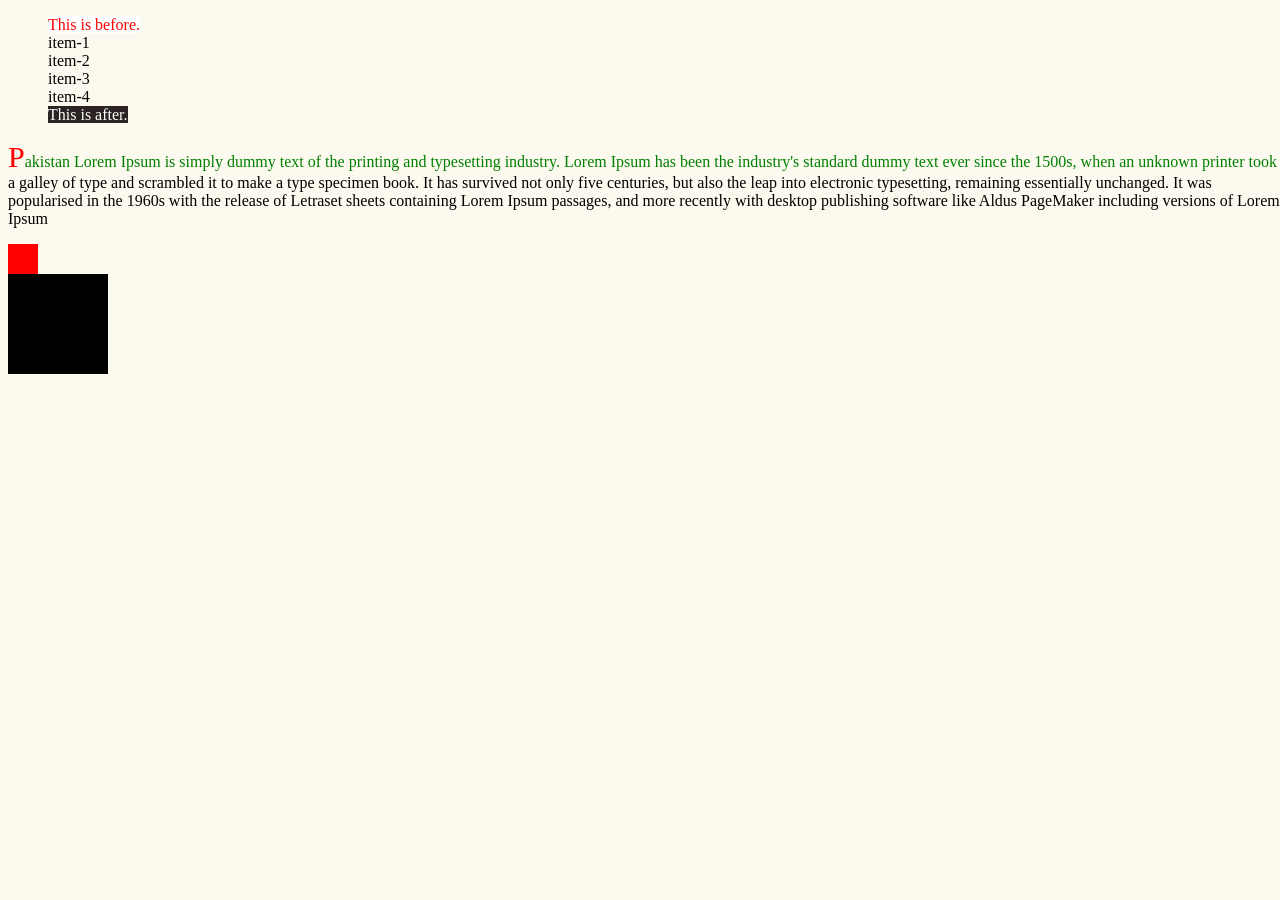
<file: pages/index.html>
<!DOCTYPE html>
<html>
    <head>
        <title>home page</title>
        <link href="../css/style.css" type="text/css" rel="styleSheet" />
        <style>
          
          
        </style>
    </head>

    <body class="container">
    
    <!-- <div class="container-2">
        <div class="box" id="box-1">Box1</div>
        <div class="box" id="box-2">Box2</div>
        <div class="box" id="box-3">Box3</div>
        <div class="box" id="box-4">Box4</div>
        <a class="box" href="./contact.html">Box i am a tag</a>
        <a class="box" href="./contact.html">Box i am a tag</a>
        <a class="box" href="./contact.html">Box i am a tag</a>
        <a class="box" href="./contact.html">Box i am a tag</a>
        <a class="box" href="./contact.html">Box i am a tag</a>
        <input type="text" placeholder="write your name"/>
        <input type="password" placeholder="password"/>
        <input type="email" placeholder="write your email"/>
        <p>Pakistan</p>
        <p>Pakistan</p>
        <p>Pakistan</p>
        <p>Pakistan</p>
        <p>Pakistan</p>
        <button>Click me</button>
    </div> -->

    <ul>
        <li>item-1</li>
        <li>item-2</li>
        <li>item-3</li>
        <li>item-4</li>
    </ul>
    <p>Pakistan Lorem Ipsum is simply dummy text of the printing and typesetting industry. Lorem Ipsum has been the industry's standard dummy text ever since the 1500s, when an unknown printer took a galley of type and scrambled it to make a type specimen book. It has survived not only five centuries, but also the leap into electronic typesetting, remaining essentially unchanged. It was popularised in the 1960s with the release of Letraset sheets containing Lorem Ipsum passages, and more recently with desktop publishing software like Aldus PageMaker including versions of Lorem Ipsum</p>
    <div class="box-an"></div>
    <div class="box-tran"></div>

    </div>
    </body>
</html>
</file>
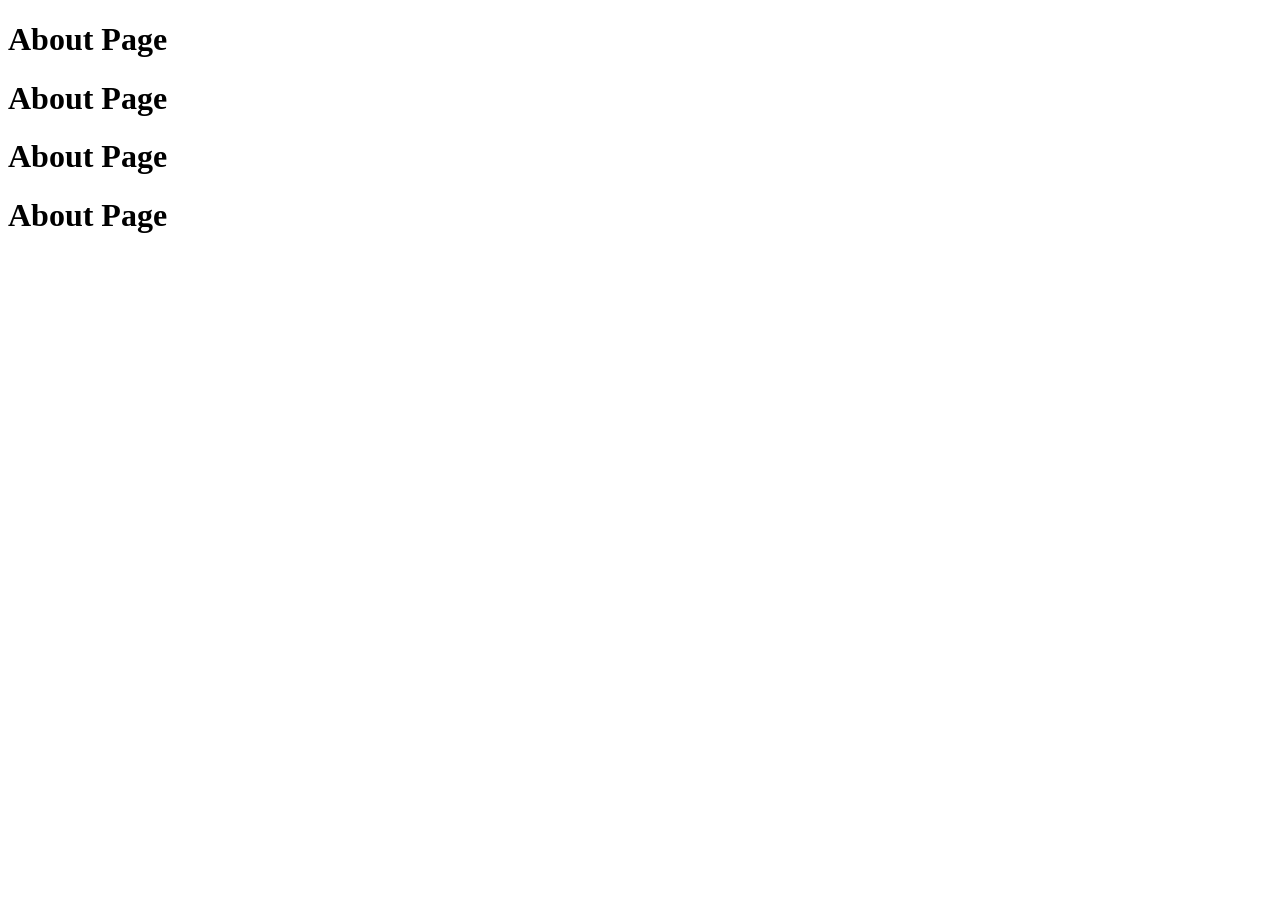
<file: about.html>
<!DOCTYPE html>
<html>
    <head>
        <title>about page</title>
    </head>
    <body>
        <h1>About Page</h1>
        <h1>About Page</h1>
        <h1>About Page</h1>
        <h1>About Page</h1>
    </body>
</html>
</file>
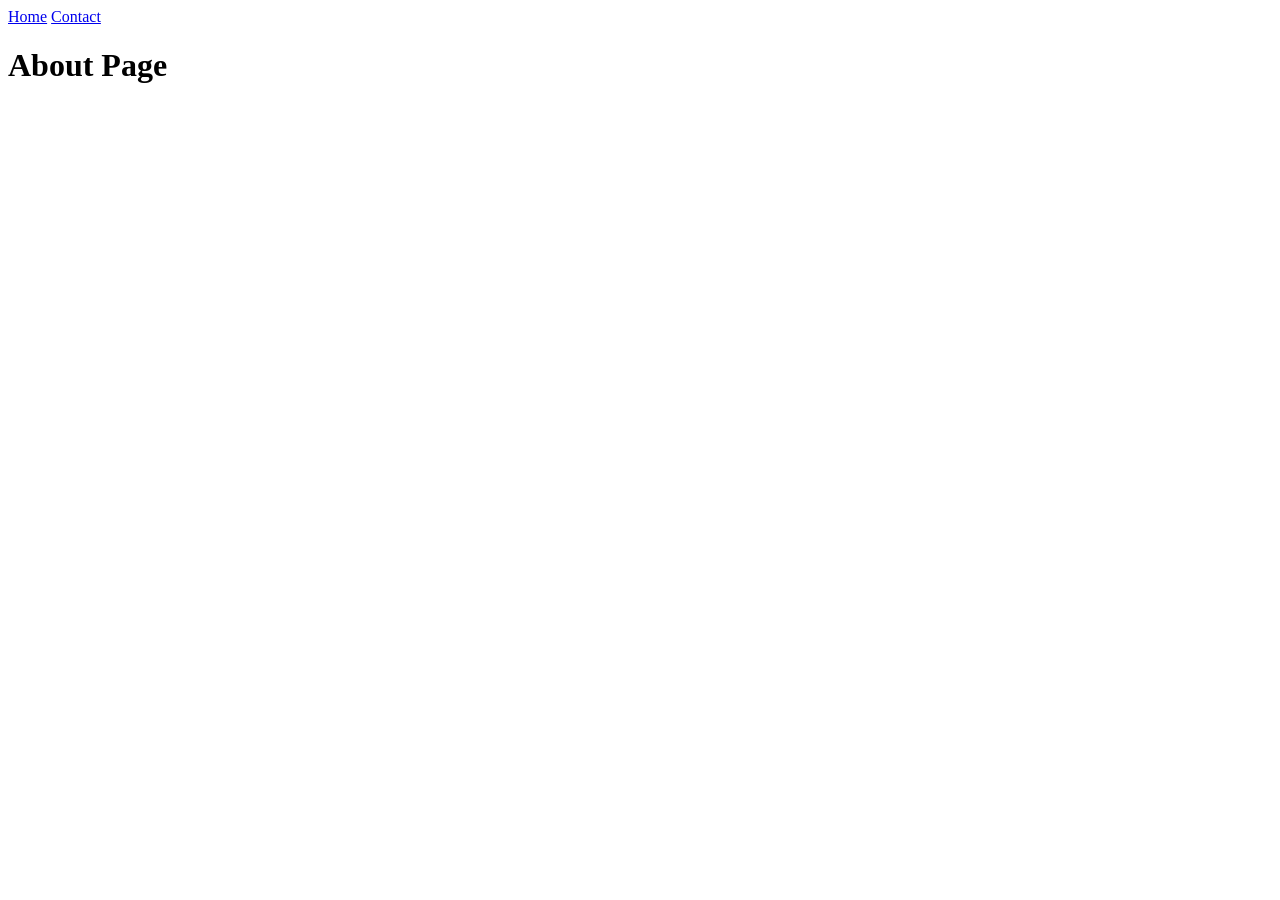
<file: pages/about.html>
<!DOCTYPE html>
<html>
    <head>
        <title>about page</title>
    </head>
    <body>
        <nav>
            <a href="./index.html">Home</a>
            <a href="./contact.html">Contact</a>
        </nav>
        <h1>About Page</h1>
    </body>
</html>
</file>
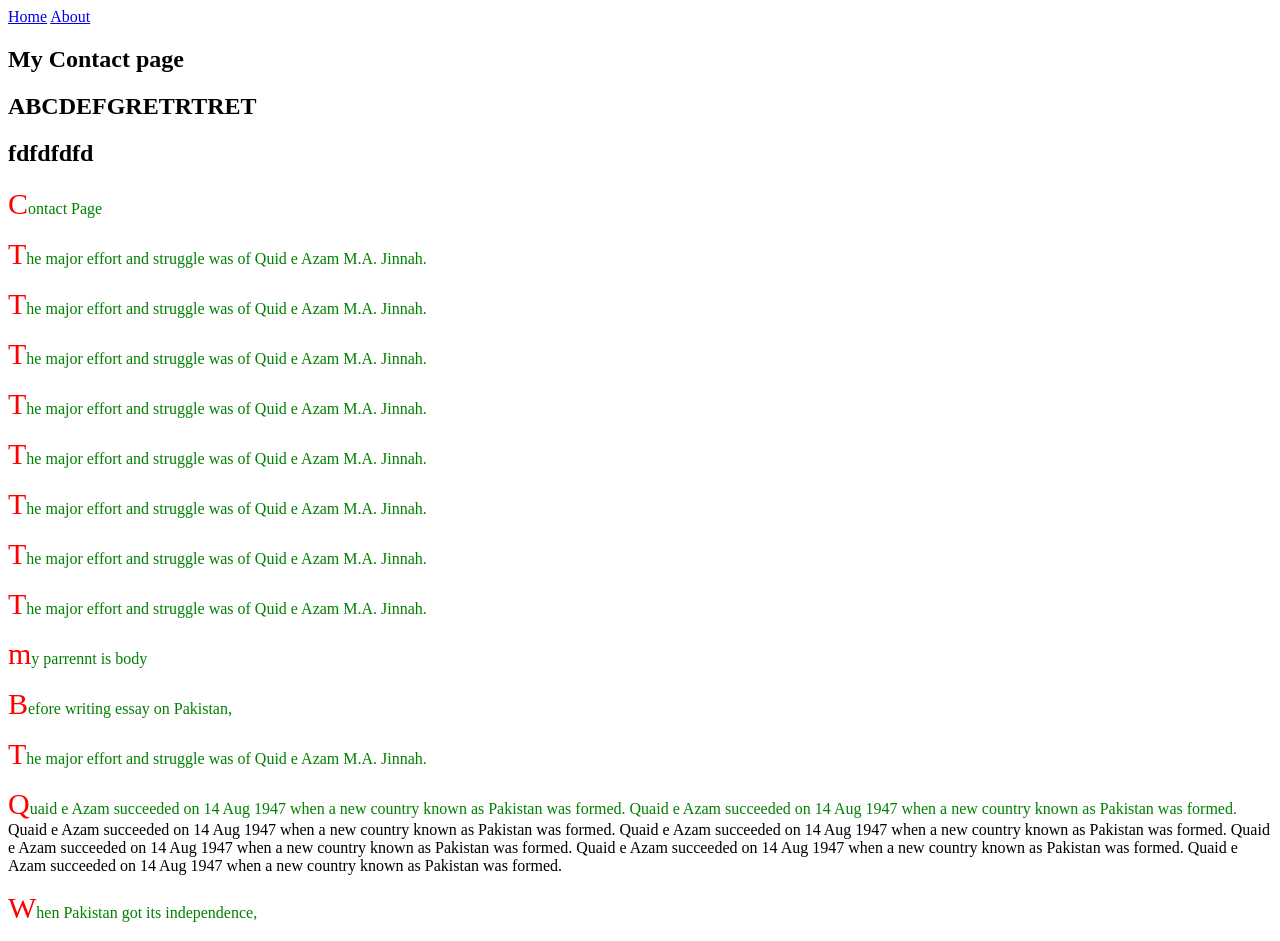
<file: pages/contact.html>
<!DOCTYPE html>
<html>
    <head>
        <title>contact page</title>
        <!-- <link href="../css/styleConntact.css" type="text/css" rel="styleSheet" /> -->
        <link href="../css/style.css" type="text/css" rel="styleSheet" />
        <!-- <style type="text/css">
            #main-heading{
                background: #000;
            }
        .heading {
            color: red;
            text-align: center;
            font-weight: 700;
            font-size: 48px;
        }
        .bg-gray{
            background: #C6C6C6;
        }
        .p-4{
            padding: 40px;
        }
        .bg-red{
            background: red;
        }
        .m-4{
            margin: 40px;
        }
        </style> -->
    </head>
    <body>
        <nav>
            <a href="./index.html">Home</a>
            <a href="./about.html">About</a>
        </nav>
        <section>
            <div>
                <h1 class="heading">My Contact page</h1>
                <h1 id="abc">ABCDEFGRETRTRET</h1>
                <h1>fdfdfdfd</h1>
            </div>
            <div class="myDiv">
                <p>Contact Page</p>
                    <p>The major effort and struggle was of Quid e Azam M.A. Jinnah.</p>
                    <p>The major effort and struggle was of Quid e Azam M.A. Jinnah.</p>
                    <p>The major effort and struggle was of Quid e Azam M.A. Jinnah.</p>
                    <p>The major effort and struggle was of Quid e Azam M.A. Jinnah.</p>
                    <p>The major effort and struggle was of Quid e Azam M.A. Jinnah.</p>
                    <p>The major effort and struggle was of Quid e Azam M.A. Jinnah.</p>
                    <p>The major effort and struggle was of Quid e Azam M.A. Jinnah.</p>
                    <p>The major effort and struggle was of Quid e Azam M.A. Jinnah.</p>
            </div>
        </section>
        <p>my parrennt is body</p>
        <section>
            <p class="text">
                Before writing essay on Pakistan,
            </p>
            <p class="text"">
                The major effort and struggle was of Quid e Azam M.A. Jinnah.
            </p>
            <p class="text">
                Quaid e Azam succeeded on 14 Aug 1947 when a new country known as Pakistan was formed.  Quaid e Azam succeeded on 14 Aug 1947 when a new country known as Pakistan was formed.  Quaid e Azam succeeded on 14 Aug 1947 when a new country known as Pakistan was formed.  Quaid e Azam succeeded on 14 Aug 1947 when a new country known as Pakistan was formed.  Quaid e Azam succeeded on 14 Aug 1947 when a new country known as Pakistan was formed.  Quaid e Azam succeeded on 14 Aug 1947 when a new country known as Pakistan was formed.  Quaid e Azam succeeded on 14 Aug 1947 when a new country known as Pakistan was formed. 
            </p>
            <p class="text" style="color: aquamarine;">
                When Pakistan got its independence,
            </p>
        </section>
    </body>
</html>
</file>
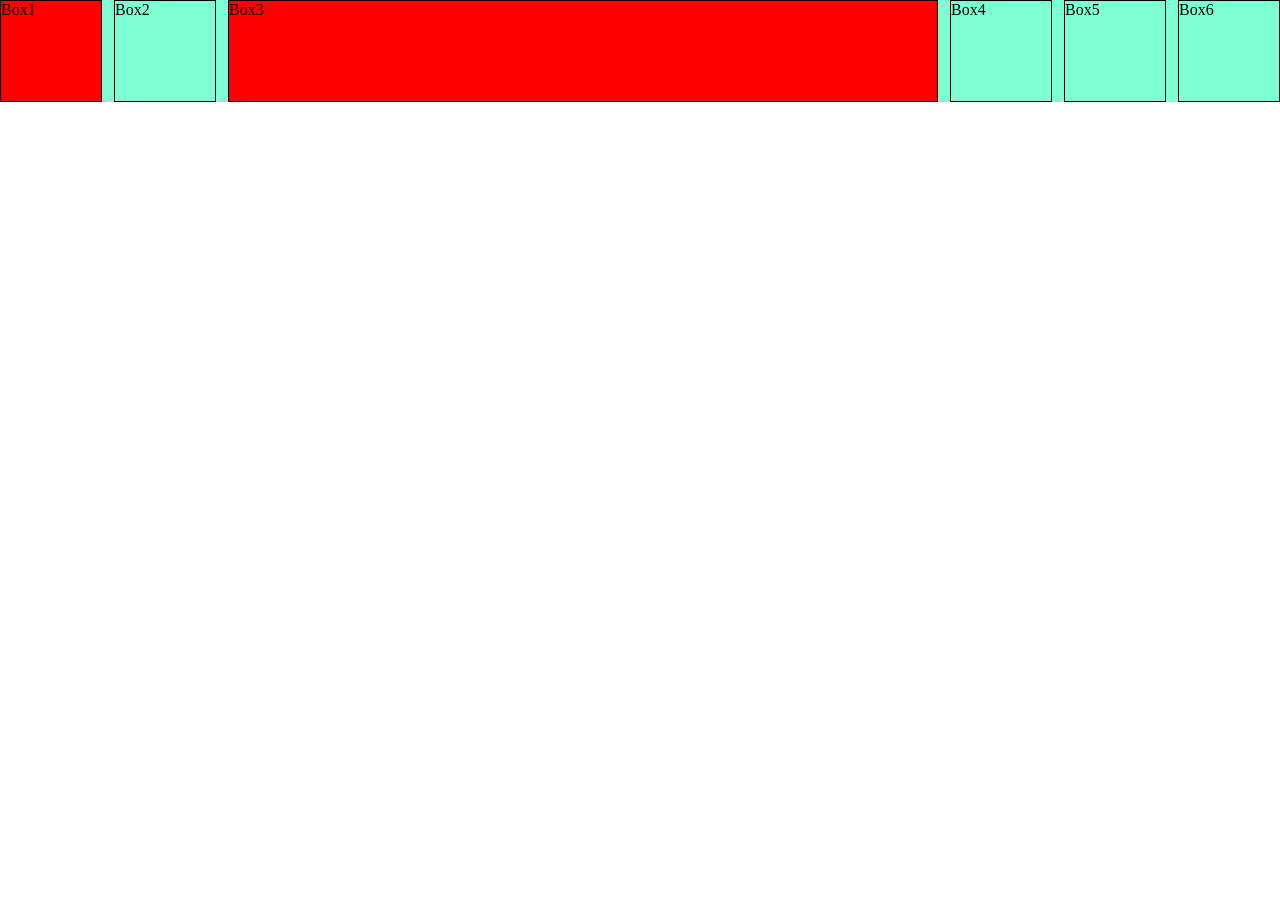
<file: pages/flexBox.html>
<!DOCTYPE html>
<html>

<head>
    <meta name="viewport" content="width=device-width, initial-scale=1.0">
    <link rel="styleSheet" href="../css/flexBox.css" />
    <title>My Website</title>
</head>

<body>
    <div class="flex">
        <div class="box" id="box-1">Box1</div>
        <div class="box" id="box-2">Box2</div>
        <div class="box" id="box-3">Box3</div>
        <div class="box" id="box-4">Box4</div>
        <div class="box" id="box-5">Box5</div>
        <div class="box" id="box-6">Box6</div>
        <!-- <div class="box" id="box-1">Box1</div>
        <div class="box" id="box-2">Box2</div>
        <div class="box" id="box-3">Box3</div>
        <div class="box" id="box-4">Box4</div>
        <div class="box" id="box-5">Box5</div>
        <div class="box" id="box-6">Box6</div>
        <div class="box" id="box-1">Box1</div>
        <div class="box" id="box-2">Box2</div>
        <div class="box" id="box-3">Box3</div>
        <div class="box" id="box-4">Box4</div>
        <div class="box" id="box-5">Box5</div>
        <div class="box" id="box-6">Box6</div> -->
    </div>
</body>

</html>
</file>
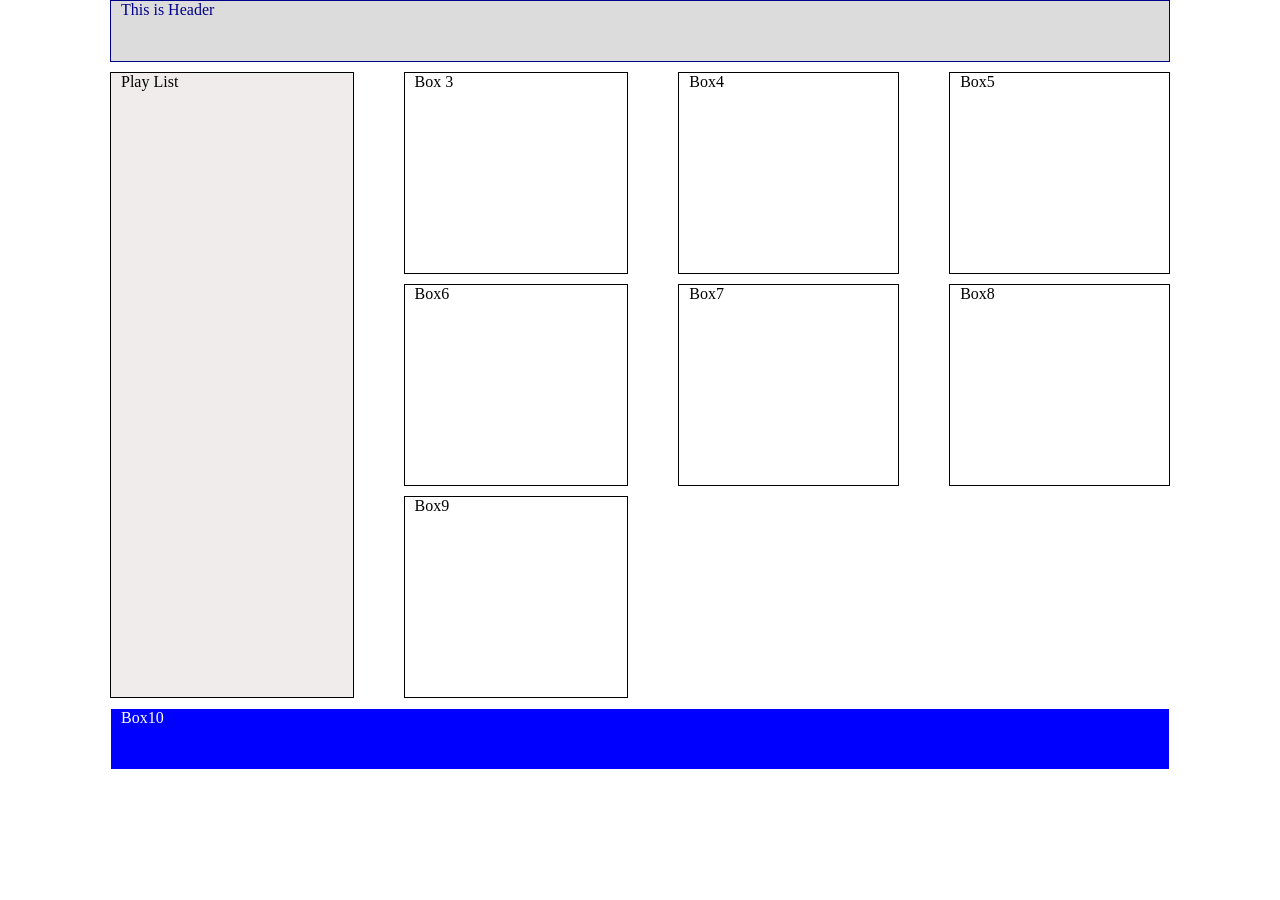
<file: pages/grid.html>
<!DOCTYPE html>
<html>

<head>
    <meta name="viewport" content="width=device-width, initial-scale=1.0">
    <link rel="styleSheet" href="../css/grid.css" />
    <title>My Website</title>
</head>

<body>
    <div class="grid">
        <div class="box" id="box-1">This is Header</div>

        <div class="box" id="box-2">Play List</div>
        <div class="box" id="box-3">
       Box 3
        </div>
        <div class="box" id="box-4">Box4</div>
        <div class="box" id="box-5">Box5</div>
        <div class="box" id="box-6">Box6</div>
        <div class="box" id="box-7">Box7</div>
        <div class="box" id="box-8">Box8</div>
        <div class="box" id="box-9">Box9</div>
        <!--  -->
        <div class="box" id="box-10">Box10</div>
   
    </div>
</body>

</html>
</file>
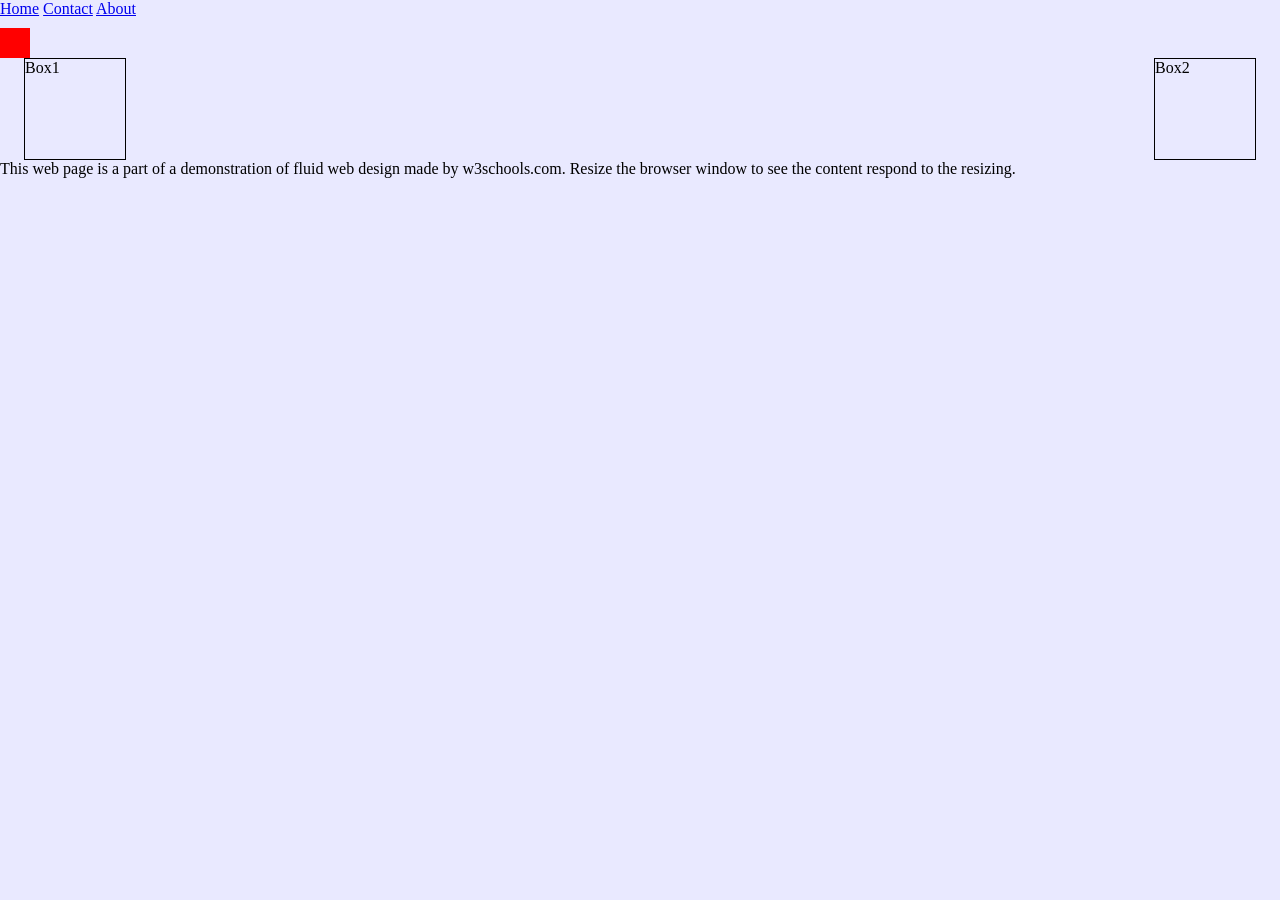
<file: pages/myPage.html>
<!DOCTYPE html>
<html>
    <head>
        <meta name="viewport" content="width=device-width, initial-scale=1.0">
        <link rel="styleSheet" href="../css/myPage.css" />
        <title>My Website</title>
    </head>
    <body class="container">
        <header>
            <nav>
                    <a href="./index.html">Home</a>
                    <a href="./contact.html">Contact</a>
                    <a href="./about.html">About</a>
            </nav>
        </header>
        <section>
            <div class="box-an"></div>

            <div style="padding: 0px 24px;"> 
            <div style="display: flex; flex-wrap: wrap; 
            justify-content:space-between;">
            <div class="box" id="box-1">Box1</div>
            <div class="box" id="box-2">Box2</div>

        </div>
        </div>

        </section>
        <footer>
            This web page is a part of a demonstration of fluid web design made by w3schools.com. Resize the browser window to see the content respond to the resizing.
        </footer>
    </body>
</html>
</file>
<file: css/style.css>
.container {
  background: rgb(252, 249, 239);
  width: 100%;
}
.container-2 {
  background: rgb(255, 207, 51);
  height: 10000px;
  width: 100%;
  margin: 100px;
}
div.box {
  border: 1px solid red;
  width: 100px;
  height: 100px;
  display: inline-block;
}
a.box {
  display: block;
}
#box-3 {
  position: fixed;
  right: 2px;
  bottom: 2px;
}
#box-1 {
  position: sticky;
  top: 0px;
}
p {
  position: sticky;
  top: 100px;
}
button:hover {
  background-color: aqua;
  text-align: center;
  color: blue;
  cursor: pointer;
}
button {
  position: sticky;
  top: 120px;
}
.box:hover {
  background: #000;
  color: red;
}
/* input:hover {
  background: #000;
} */
/* input:focus {
  background-color: red;
  outline: solid 5px green;
  color: #fff;
} */
/* input[type="email"]:focus {
  background-color: red;
  outline: solid 5px green;
  color: #fff;
} */

ul > li {
  list-style: none;
  text-decoration: none;
}

/* ul > li:first-child {
  background: #000;
  color: white;
}
ul > li:nth-child(even) {
  background: red;
  color: white;
}
ul > li:nth-child(odd) {
  background: green;
  color: white;
} */
/* :not(p) {
  position: sticky;
  top: 100px;
} */

ul::after {
  content: "This is after.";
  background: rgb(44, 35, 35);
  color: white;
}

ul::before {
  content: "This is before.";
  background: #fff;
  color: red;
}

p::first-letter {
  font-size: 30px;
  color: red;
}
p::first-line {
  color: green;
}

.box-tran {
  width: 100px;
  height: 100px;
  background: #000;
  transition-duration: 1s;
  transition-property: width;
  transition-delay: 0.5s;
  transition-timing-function: ease-in;
}
.box-tran:hover {
  width: 400px;
}

@keyframes bwt {
  0% {
    transform: rotate(0deg);
  }
  25% {
    transform: rotate(90deg);
  }
  50% {
    transform: rotate(180deg);
  }
  75% {
    transform: rotate(270deg);
  }
  100% {
    transform: rotate(360deg);
  }

  /* 0% {
    transform: scale(1);
  }
  50% {
    transform: scale(1.5);
  }
  100% {
    transform: scale(1);
  } */
}
.box-an {
  width: 30px;
  height: 30px;
  background: red;
  animation-name: bwt;
  animation-duration: 1s;
  transition-property: width;
  animation-delay: 0.5s;
  animation-timing-function: linear;
  animation-iteration-count: infinite;
}
</file>
<file: css/styleConntact.css>
body {
  font-size: 40px;
  color: green;
  font-family: "Times New Roman", Times, serif;
}

.text {
  color: brown;
}

.myDiv {
  margin: 10px; /* apply all side */
  padding: 20px;
  border: 4px double red;
  border-radius: 25px;
  height: 100px;
  overflow: scroll;
  position: relative;
}

.myDiv > p {
  color: blue;
}
</file>
<file: css/flexBox.css>
* {
  margin: 0px;
  padding: 0px;
}
.box {
  width: 100px;
  height: 100px;
  border: 1px solid;
}

.flex {
  /* height: 500px; */
  flex-basis: 200px;
  background-color: aquamarine;
  display: flex;
  flex-direction: row; /* column , column-reverse, row row-reverse***/
  /**justify-content: center; */ /* start, center, end, space-around, space-between, **/
  /* align-items: center; */
  /* flex-wrap: wrap; */
  row-gap: 12px;
  column-gap: 12px;
}

#box-1 {
  background: red;
  flex-shrink: 0;
}

#box-3 {
  background: red;
  flex-grow: 1;
}
</file>
<file: css/grid.css>
* {
  margin: 0px 20px;
  padding: 0px 10px;
}
.grid {
  display: grid;
  /* grid-template-columns: 200px 200px 200px;
  grid-template-rows: 200px 200px 200px; */
  grid-template: 200px;
  gap: 10px;
}

.box {
  height: 200px;
  border: 1px solid;
}

.box-items {
  height: 200px;
  border: 1px solid;
  margin: 10px;
}
#box-1 {
  grid-column: 1 / span 4;
  background-color: gainsboro;
  color: darkblue;
  height: 60px;
}
#box-2 {
  grid-row: 2 / span 3;
  background-color: rgb(241, 236, 236);
  height: auto;
}
/* #box-3 {
  grid-column: 2 / span 3;
  grid-row: 2 / span 3;
  overflow: scroll;
} */
#box-10 {
  grid-column: 1 / span 4;
  background-color: blue;
  color: white;
  height: 60px;
}
</file>
<file: css/myPage.css>
.container {
  background-color: rgb(233, 233, 255);
  margin: 0px;
}

@keyframes bwt {
  0% {
    transform: rotate(0deg);
  }
  25% {
    transform: rotate(90deg);
  }
  50% {
    transform: rotate(180deg);
  }
  75% {
    transform: rotate(270deg);
  }
  100% {
    transform: rotate(360deg);
  }
}
@keyframes bwt-scale {
  0% {
    transform: scale(1);
  }
  50% {
    transform: scale(1.5);
  }
  100% {
    transform: scale(1);
  }
}
.box-an {
  width: 30px;
  height: 30px;
  background: red;
  animation-name: bwt;
  animation-duration: 1s;
  transition-property: width;
  animation-delay: 0.5s;
  animation-timing-function: linear;
  animation-iteration-count: infinite;
  margin-top: 10px;
}
p {
  font-size: 68px;
}
.box {
  width: 100px;
  height: 100px;
  border: solid 1px;
}

@media only screen and (max-width: 786px) {
  .container {
    background-color: red;
  }

  .box-an {
    animation-name: bwt-scale;
    background: rgb(0, 0, 0);
    visibility: visible;
    margin-top: 20px;
  }
  p {
    font-size: 48px;
  }
  nav > a {
    display: block;
  }
}
@media only screen and (max-width: 425px) {
  .container {
    background-color: green;
  }
  .box-an {
    animation-name: bwt;
    background: white;
    visibility: hidden;
  }
  p {
    font-size: 28px;
  }
  nav > a {
    display: block;
  }
}
</file>
